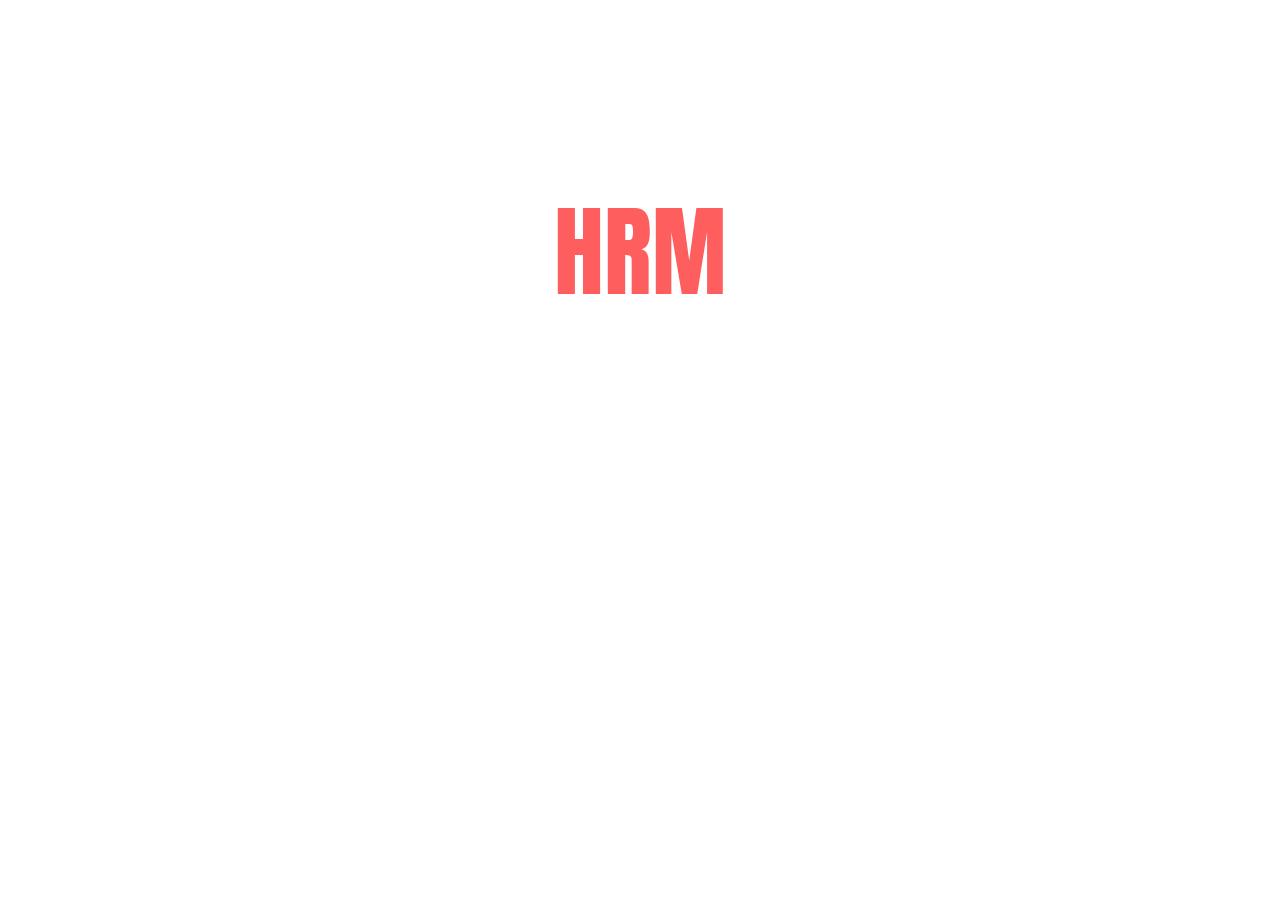
<file: templates/front.html>
<!doctype html>
<html lang="en">
  <head>
    <!-- Required meta tags -->
    <meta charset="utf-8">
    <meta name="viewport" content="width=device-width, initial-scale=1">
    <meta http-equiv="refresh" content="4;url=homepage"> 
    <!-- Bootstrap CSS -->
    <link rel="stylesheet" href="https://stackpath.bootstrapcdn.com/bootstrap/5.0.0-alpha2/css/bootstrap.min.css" integrity="sha384-DhY6onE6f3zzKbjUPRc2hOzGAdEf4/Dz+WJwBvEYL/lkkIsI3ihufq9hk9K4lVoK" crossorigin="anonymous">

    <title>HRM Services</title>
  </head>
  <body>

  <style>
        @import url('https://fonts.googleapis.com/css2?family=Anton&display=swap');
        .hungry{
          font-family: 'Anton', sans-serif;
          color: #FF5E5E;
          margin-top: 15%;
          font-size: 100px;
        }
        @media screen and (max-width: 600px) {
          .hungry{
            font-family: 'Anton', sans-serif;
            color: #FF5E5E;
            margin-top: 50%;
            font-size: 100px;
          }
        }       
    </style>


<center><h1 id = "demo" class="hungry"></h1></center>
<script>
var i = 0;
var txt ='HRM';
var speed = 400;

function typeWriter() {
  if (i < txt.length) {
    document.getElementById("demo").innerHTML += txt.charAt(i);
    i++;
    setTimeout(typeWriter, speed);
  }
}
typeWriter()
</script>


    <!-- Optional JavaScript; choose one of the two! -->

    <!-- Option 1: Bootstrap Bundle with Popper.js -->
    <script src="https://stackpath.bootstrapcdn.com/bootstrap/5.0.0-alpha2/js/bootstrap.bundle.min.js" integrity="sha384-BOsAfwzjNJHrJ8cZidOg56tcQWfp6y72vEJ8xQ9w6Quywb24iOsW913URv1IS4GD" crossorigin="anonymous"></script>

    <!-- Option 2: Separate Popper.js and Bootstrap JS
    <script src="https://cdn.jsdelivr.net/npm/popper.js@1.16.1/dist/umd/popper.min.js" integrity="sha384-9/reFTGAW83EW2RDu2S0VKaIzap3H66lZH81PoYlFhbGU+6BZp6G7niu735Sk7lN" crossorigin="anonymous"></script>
    <script src="https://stackpath.bootstrapcdn.com/bootstrap/5.0.0-alpha2/js/bootstrap.min.js" integrity="sha384-5h4UG+6GOuV9qXh6HqOLwZMY4mnLPraeTrjT5v07o347pj6IkfuoASuGBhfDsp3d" crossorigin="anonymous"></script>
    -->
  </body>
</html>
</file>
